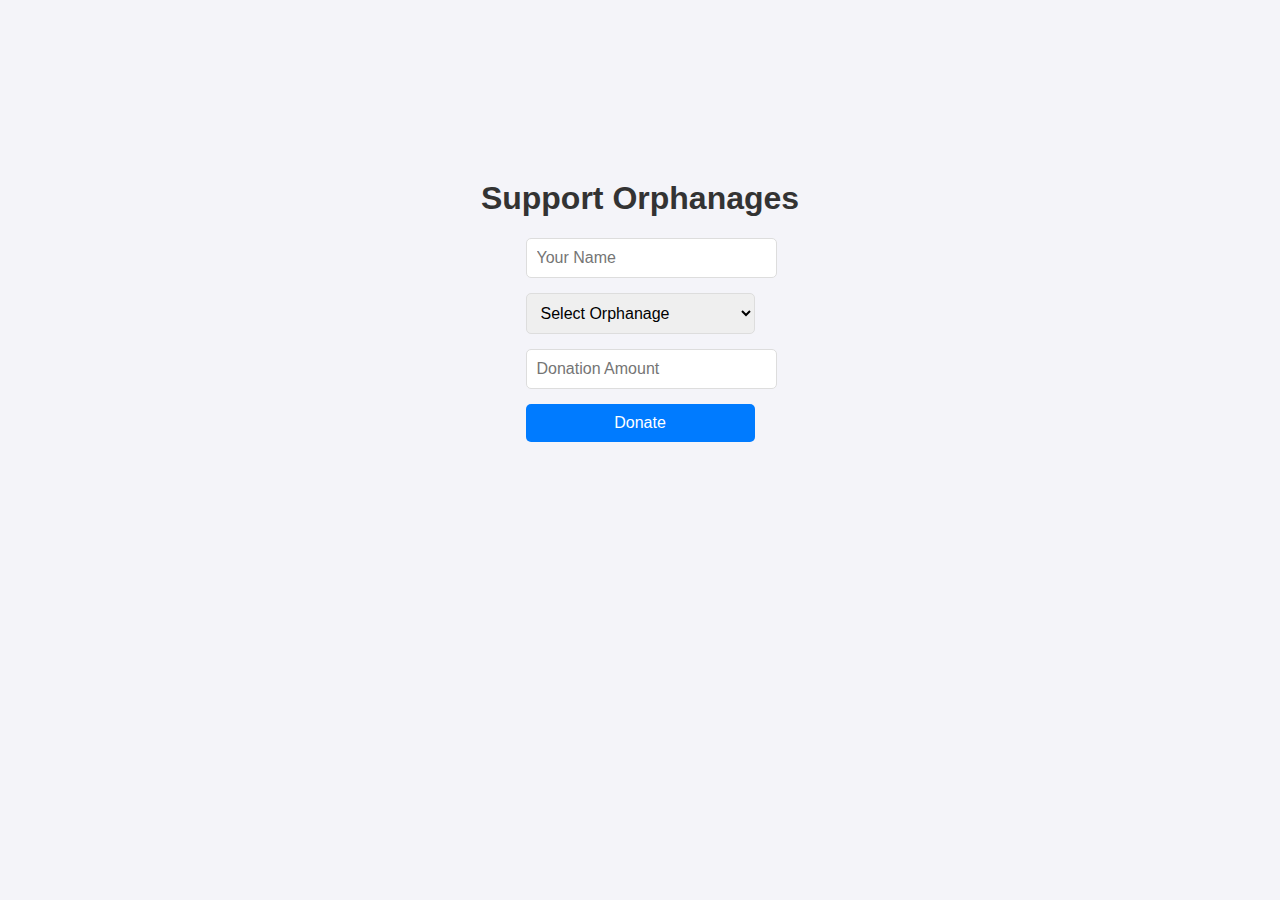
<file: donation/index.html>
<!DOCTYPE html>
<html lang="en">
<head>
    <meta charset="UTF-8">
    <meta name="viewport" content="width=device-width, initial-scale=1.0">
    <title>Donation Platform</title>
    <link rel="stylesheet" href="styles.css">
</head>
<body>
    <div class="center-content">
        <h1>Support Orphanages</h1>
        <form id="donation-form">
            <input type="text" id="donor_name" placeholder="Your Name" required>
            <select id="orphanage_id">
                <option value="">Select Orphanage</option>
            </select>
            <input type="number" id="amount" placeholder="Donation Amount" required>
            <button type="submit">Donate</button>
        </form>
    </div>
    <script src="script.js"></script>
</body>
</html>
</file>
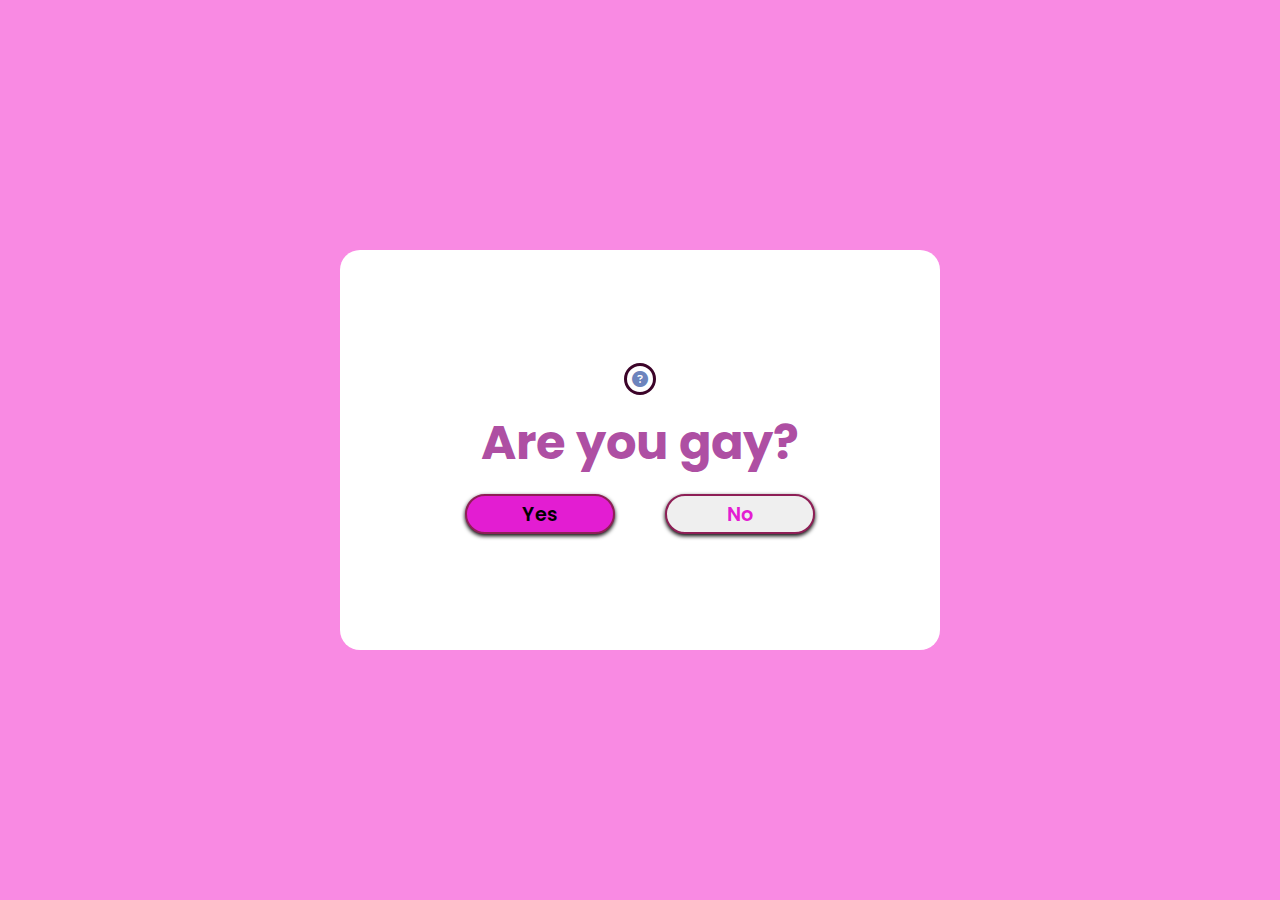
<file: fun project/index.html>
<!DOCTYPE html>
<html lang="en">
<head>
    <meta charset="UTF-8">
    <meta name="viewport" content="width=device-width, initial-scale=1.0">
    <title>Question box & button randomly change position</title>
    <link rel="stylesheet" href="https://cdnjs.cloudflare.com/ajax/libs/font-awesome/6.6.0/css/all.min.css">
    <link rel="stylesheet" href="style.css">
</head>
<body>
    
    <div class="wrapper">
        <i class="fas fa-question-circle"></i>
        <h2 class="question">Are you gay?</h2>
        <div class="btn-group">
            <button class="yes-btn">Yes</button>
            <button class="no-btn">No</button>
        </div>
    </div>

<script src="script.js"></script>

</body>
</html>
</file>
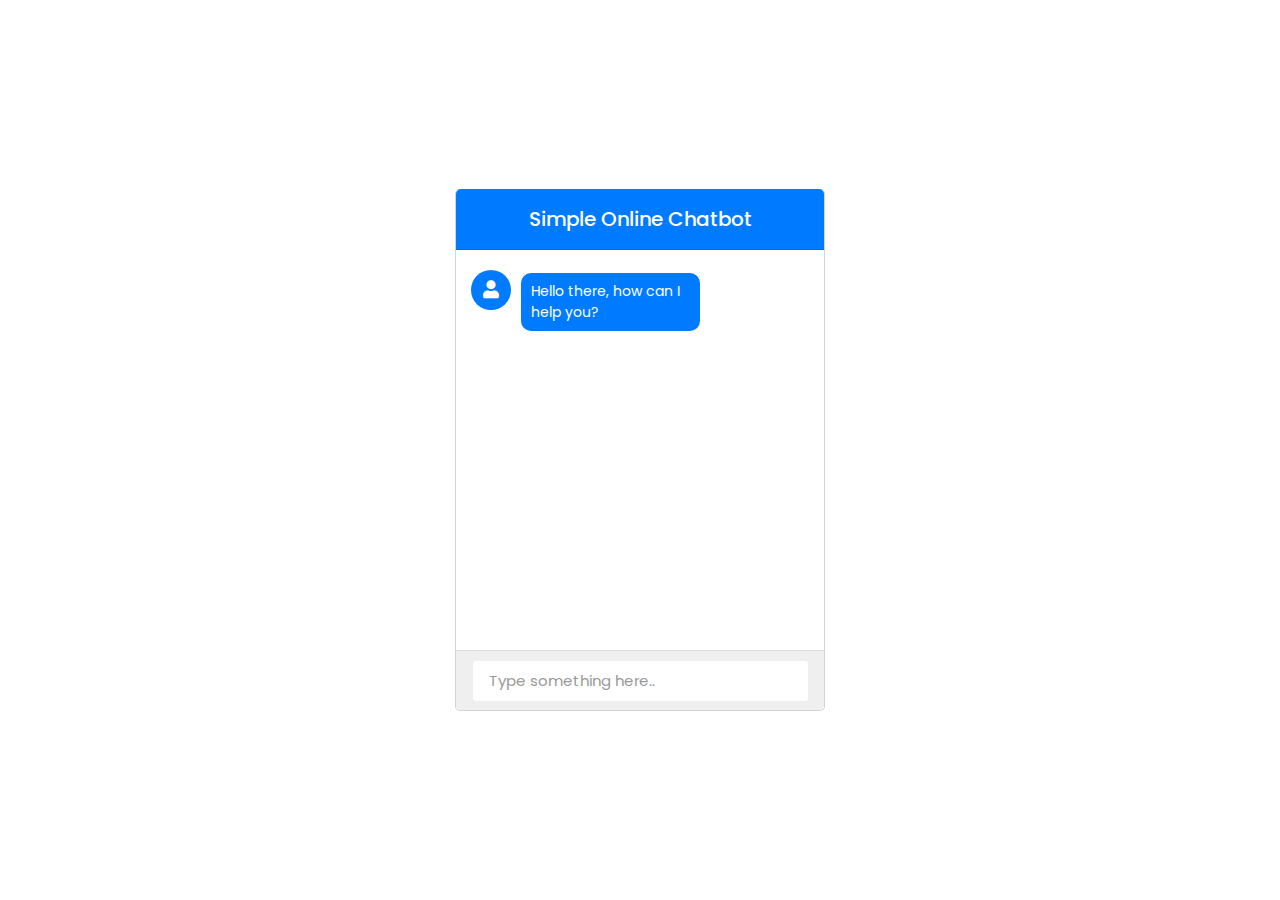
<file: chatbot/bot.html>
<!DOCTYPE html>
<html lang="en">
<head>
    <meta charset="UTF-8">
    <meta name="viewport" content="width=device-width, initial-scale=1.0">
    <title>Simple Chatbot in PHP | CodingNepal</title>
    <link rel="stylesheet" href="style.css">
    <link rel="stylesheet" href="https://cdnjs.cloudflare.com/ajax/libs/font-awesome/5.15.3/css/all.min.css"/>
    <script src="https://code.jquery.com/jquery-3.5.1.min.js"></script>
</head>
<body>
    <div class="wrapper">
        <div class="title">Simple Online Chatbot</div>
        <div class="form">
            <div class="bot-inbox inbox">
                <div class="icon">
                    <i class="fas fa-user"></i>
                </div>
                <div class="msg-header">
                    <p>Hello there, how can I help you?</p>
                </div>
            </div>
        </div>
        <div class="typing-field">
            <div class="input-data">
                <input id="data" type="text" placeholder="Type something here.." required>
                <button id="send-btn">Send</button>
            </div>
        </div>
    </div>

    <script>
    $(document).ready(function(){
        $("#send-btn").on("click", function(){
            $value = $("#data").val();
            $msg = '<div class="user-inbox inbox"><div class="msg-header"><p>'+ $value +'</p></div></div>';
            $(".form").append($msg);
            $("#data").val('');

            // start ajax code
            $.ajax({
                url: 'message.php',
                type: 'POST',
                data: 'text=' + $value,
                success: function(result) {
                    console.log("Server Response: ", result); // Log server response
                    $replay = '<div class="bot-inbox inbox"><div class="icon"><i class="fas fa-user"></i></div><div class="msg-header"><p>' + result + '</p></div></div>';
                    $(".form").append($replay);
                    $(".form").scrollTop($(".form")[0].scrollHeight);
                },
                error: function(xhr, status, error) {
                    console.error("Error: ", error); // Log any errors
                    console.error("Status: ", status);
                }
            });
        });
    });

    </script>
    
</body>
</html>
</file>
<file: donation/styles.css>
body {
    font-family: Arial, sans-serif;
    text-align: center;
    background-color: #f4f4f9;
    margin: 0;
    padding: 0;
}

.center-content {
    margin-top: 20vh;
}

h1 {
    color: #333;
}

form {
    display: inline-block;
    text-align: left;
}

input, select, button {
    display: block;
    width: 100%;
    margin-bottom: 15px;
    padding: 10px;
    font-size: 16px;
    border: 1px solid #ddd;
    border-radius: 5px;
}

button {
    background-color: #007bff;
    color: white;
    cursor: pointer;
    border: none;
}

button:hover {
    background-color: #0056b3;
}
</file>
<file: fun project/style.css>
@import url('https://fonts.googleapis.com/css2?family=Poppins:ital,wght@0,100;0,200;0,300;0,400;0,500;0,600;0,700;0,800;0,900;1,100;1,200;1,300;1,400;1,500;1,600;1,700;1,800;1,900&display=swap');

*{
    margin: 0;
    padding: 0;
    box-sizing: border-box;
    font-family: "Poppins", sans-serif;
}

body {
    display: flex;
    justify-content: center; 
    align-items: center; 
    min-height: 100vh;
    background: rgb(249, 138, 227);
}

.wrapper{
position: relative;
width: 600px;
height: 400px;
background: #fff;
border-radius: 20px;
display: flex;
justify-content: center;
align-items: center;
flex-direction: column;
}

i{
    font-size: 7, 5em;
    color: rgb(109, 132, 189);
    border: 5px solid transparent;
    outline: 3px solid rgb(60, 4, 41);
    border-radius: 50%;
}
h2 {
    font-size: 3em;
    color: rgba(147, 21, 133, 0.772);
    margin: 15px 0;
}
.btn-group{
    width: 100%;
    height: 40px;
    display: flex;
    justify-content: center;
    margin-top: 15px 0;
}
button {
    position: absolute;
width: 150px;
height: inherit;
font-size: 1.2em;
font-weight: 600;
border-radius: 30px;
border: 2px solid rgb(142, 31, 86);
outline: none;
cursor: pointer;
box-shadow: 0 2px 4px black;
}

button:nth-child(1) {
margin-left: -200px;
background: rgb(227, 29, 210);
}
button:nth-child(2) {
    margin-right: -200px;
    color: rgb(227, 29, 210);
    }
</file>
<file: chatbot/style.css>
@import url('https://fonts.googleapis.com/css2?family=Poppins:wght@200;300;400;500;600;700&display=swap');
*{
    margin: 0;
    padding: 0;
    box-sizing: border-box;
    font-family: 'Poppins', sans-serif;
}
html,body{
    display: grid;
    height: 100%;
    place-items: center;
}

::selection{
    color: #fff;
    background: #007bff;
}

::-webkit-scrollbar{
    width: 3px;
    border-radius: 25px;
}
::-webkit-scrollbar-track{
    background: #f1f1f1;
}
::-webkit-scrollbar-thumb{
    background: #ddd;
}
::-webkit-scrollbar-thumb:hover{
    background: #ccc;
}

.wrapper{
    width: 370px;
    background: #fff;
    border-radius: 5px;
    border: 1px solid lightgrey;
    border-top: 0px;
}
.wrapper .title{
    background: #007bff;
    color: #fff;
    font-size: 20px;
    font-weight: 500;
    line-height: 60px;
    text-align: center;
    border-bottom: 1px solid #006fe6;
    border-radius: 5px 5px 0 0;
}
.wrapper .form{
    padding: 20px 15px;
    min-height: 400px;
    max-height: 400px;
    overflow-y: auto;
}
.wrapper .form .inbox{
    width: 100%;
    display: flex;
    align-items: baseline;
}
.wrapper .form .user-inbox{
    justify-content: flex-end;
    margin: 13px 0;
}
.wrapper .form .inbox .icon{
    height: 40px;
    width: 40px;
    color: #fff;
    text-align: center;
    line-height: 40px;
    border-radius: 50%;
    font-size: 18px;
    background: #007bff;
}
.wrapper .form .inbox .msg-header{
    max-width: 53%;
    margin-left: 10px;
}
.form .inbox .msg-header p{
    color: #fff;
    background: #007bff;
    border-radius: 10px;
    padding: 8px 10px;
    font-size: 14px;
    word-break: break-all;
}
.form .user-inbox .msg-header p{
    color: #333;
    background: #efefef;
}
.wrapper .typing-field{
    display: flex;
    height: 60px;
    width: 100%;
    align-items: center;
    justify-content: space-evenly;
    background: #efefef;
    border-top: 1px solid #d9d9d9;
    border-radius: 0 0 5px 5px;
}
.wrapper .typing-field .input-data{
    height: 40px;
    width: 335px;
    position: relative;
}
.wrapper .typing-field .input-data input{
    height: 100%;
    width: 100%;
    outline: none;
    border: 1px solid transparent;
    padding: 0 80px 0 15px;
    border-radius: 3px;
    font-size: 15px;
    background: #fff;
    transition: all 0.3s ease;
}
.typing-field .input-data input:focus{
    border-color: rgba(0,123,255,0.8);
}
.input-data input::placeholder{
    color: #999999;
    transition: all 0.3s ease;
}
.input-data input:focus::placeholder{
    color: #bfbfbf;
}
.wrapper .typing-field .input-data button{
    position: absolute;
    right: 5px;
    top: 50%;
    height: 30px;
    width: 65px;
    color: #fff;
    font-size: 16px;
    cursor: pointer;
    outline: none;
    opacity: 0;
    pointer-events: none;
    border-radius: 3px;
    background: #007bff;
    border: 1px solid #007bff;
    transform: translateY(-50%);
    transition: all 0.3s ease;
}
.wrapper .typing-field .input-data input:valid ~ button{
    opacity: 1;
    pointer-events: auto;
}
.typing-field .input-data button:hover{
    background: #006fef;
}
</file>
